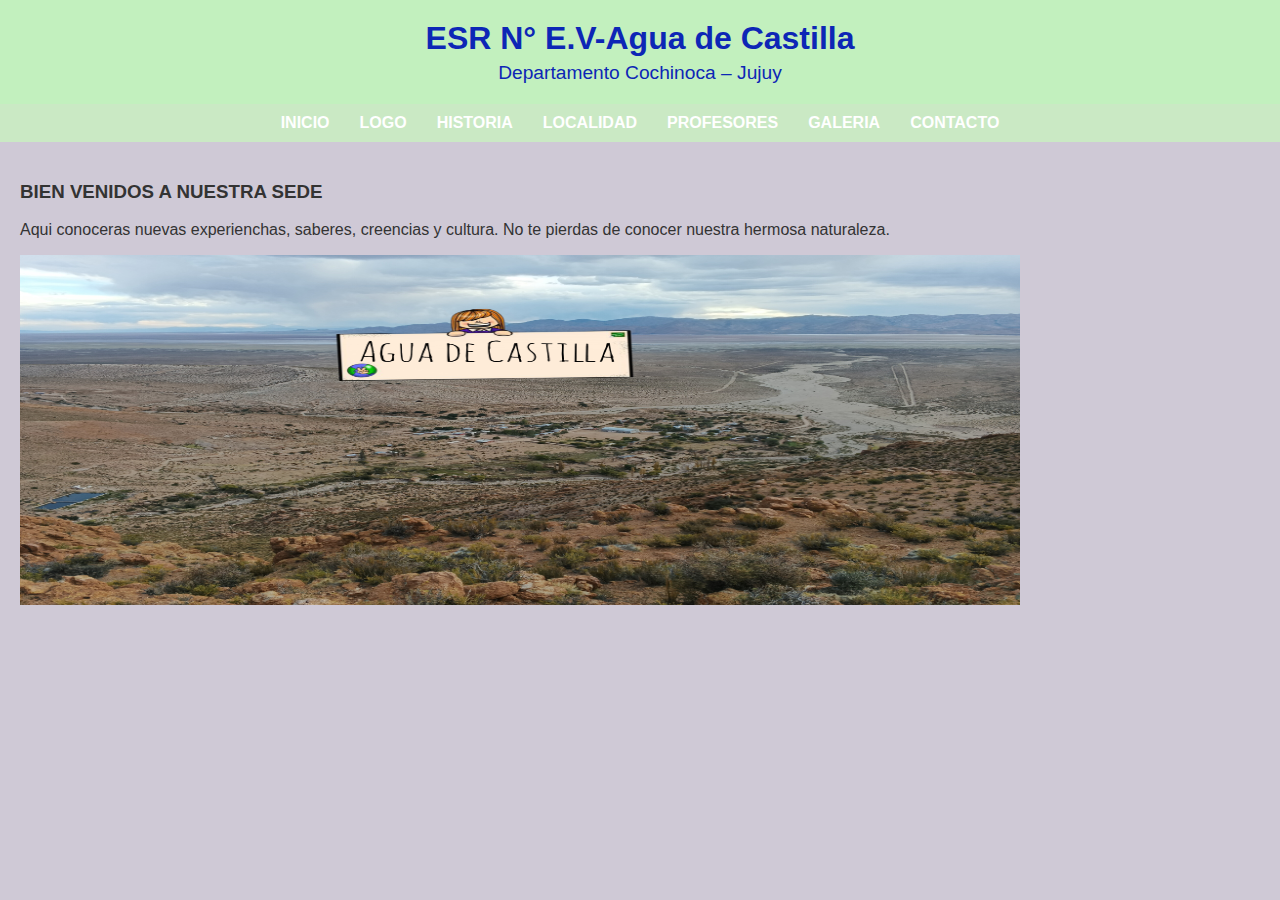
<file: INDEX.html>
<!DOCTYPE html>
<html lang="es">
<head>
    <meta charset="UTF-8">
    <meta name="viewport" content="width=device-width, initial-scale=1.0">
    <title>ESR N° E.V-Agua de Castilla</title>
    <link rel="stylesheet" href="style.css">
</head>
<body>
    <style>
      header {
    background-color: #c2f0be;
    color: rgb(13, 38, 182);
    text-align: center;     /* Centra los títulos */
    padding: 20px 0;

}

/* Títulos centrados */
header h1 {
    font-size: 2rem;
    margin: 0;
}

header h2 {
    font-size: 1.2rem;
    margin: 5px 0 0 0;
    font-weight: normal;
}
  
    </style>
<header>
    <h1>ESR N° E.V-Agua de Castilla</h1>
        <h2>Departamento Cochinoca – Jujuy</h2>
    </div>
</header>
<nav>
    <ul>
        <li><a href="index.html">INICIO</a></li>
         <li><a href="logo.html">LOGO</a></li>
        <li><a href="historia.html">HISTORIA</a></li>
        <li><a href="localidades.html">LOCALIDAD</a></li>
        <li><a href="profesores.html">PROFESORES</a></li>
        <li><a href="galeria.html">GALERIA</a></li>
        <li><a href="contacto.html">CONTACTO</a></li>
    </ul>
</nav>
<main>
    <section>
        <h3>BIEN VENIDOS A NUESTRA SEDE</h3>
        <p>
       Aqui conoceras nuevas experienchas, saberes, creencias y cultura. No te pierdas de conocer nuestra hermosa naturaleza. 
        </p>
    </section>
    <img alingn="center"><img src="1760532325659.jpg"width="1000" height="350">
        <head>
  <meta charset="UTF-8">
  <meta name="viewport" content="width=device-width, initial-scale=1.0">
  <title>Página con color</title>
  <style>
    body {
      background-color: rgb(207, 201, 214); 
    }
  </style>
</head>
</main>
</html>
</file>
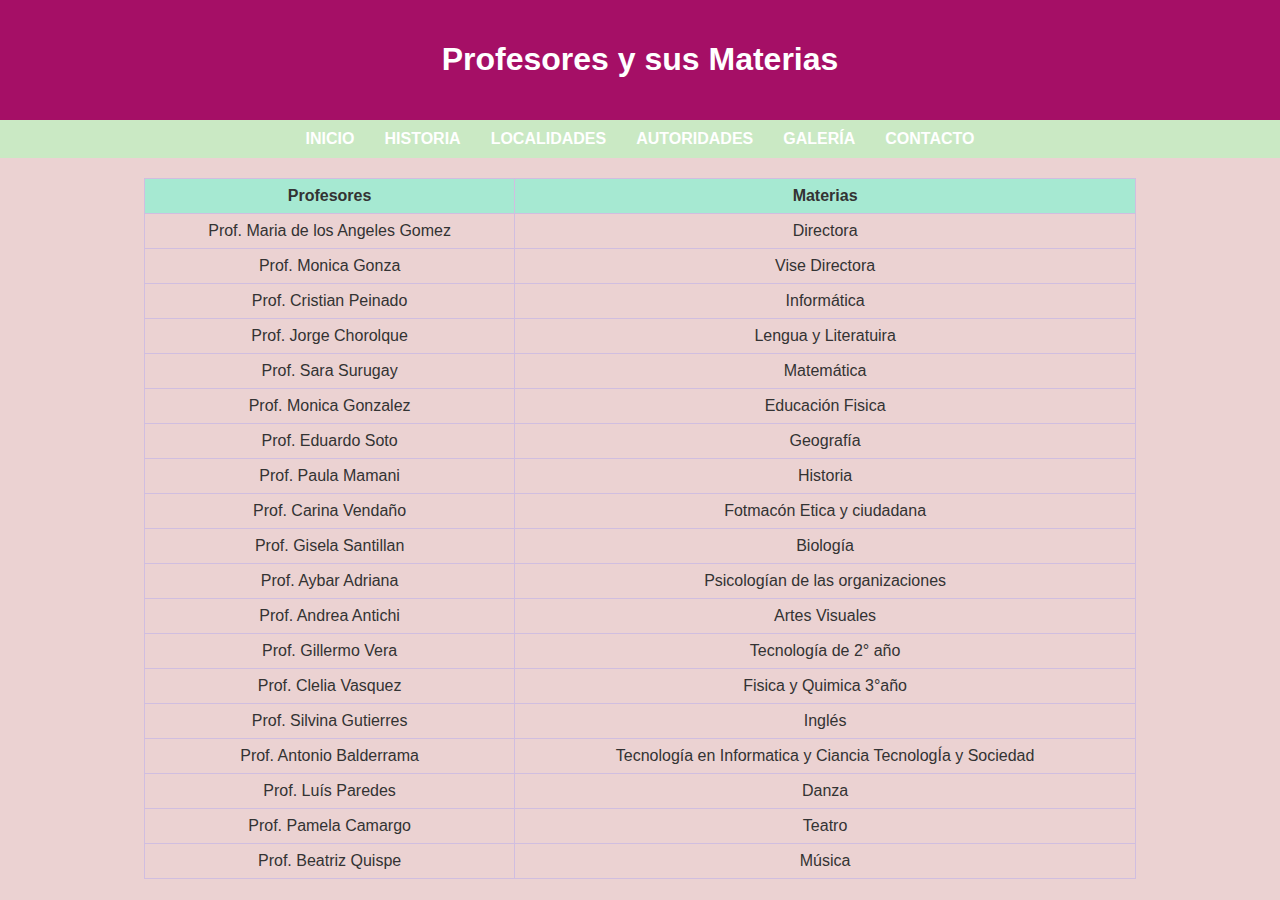
<file: AUTORIDADES.html>
<!DOCTYPE html>
<html lang="es">
<head>
    <meta charset="UTF-8">
    <meta name="viewport" content="width=device-width, initial-scale=1.0">
    <title>Autoridades de la ESR N°2</title>
    <link rel="stylesheet" href="style.css">
</head>
<body>
<header>
    <h1>Profesores y sus Materias</h1>
</header>
<nav>
    <ul>
        <li><a href="index.html">INICIO</a></li>
        <li><a href="historia.html">HISTORIA</a></li>
        <li><a href="localidades.html">LOCALIDADES</a></li>
        <li><a href="autoridades.html">AUTORIDADES</a></li>
        <li><a href="galeria.html">GALERÍA</a></li>
        <li><a href="contacto.html">CONTACTO</a></li>
    </ul>
</nav>
<main>
    <table border="1">

<tr><th>Profesores</th><th>Materias</th></tr>
<tr><td>Prof. Maria de los Angeles Gomez</td><td>Directora</td></tr>
<tr><td>Prof. Monica Gonza</td><td>Vise Directora</td></tr>
  <tr><td>Prof. Cristian Peinado</td><td>Informática</td></tr>
  <tr><td>Prof. Jorge Chorolque</td><td>Lengua y Literatuira</td></tr>
  <tr><td>Prof. Sara Surugay</td><td>Matemática</td></tr>
  <tr><td>Prof. Monica Gonzalez</td><td>Educación Fisica</td></tr>
  <tr><td>Prof. Eduardo Soto</td><td>Geografía</td></tr>
  <tr><td>Prof. Paula Mamani</td><td>Historia</td></tr>
  <tr><td>Prof. Carina Vendaño</td><td>Fotmacón Etica y ciudadana</td></tr>
  <tr><td>Prof. Gisela Santillan</td><td>Biología</td></tr>
  <tr><td>Prof. Aybar Adriana</td><td>Psicologían de las organizaciones</td></tr>
  <tr><td>Prof. Andrea Antichi</td><td>Artes Visuales</td></tr>
  <tr><td>Prof. Gillermo Vera</td><td>Tecnología de 2° año</td></tr>
  <tr><td>Prof. Clelia Vasquez</td><td>Fisica y Quimica 3°año</td></tr>
  <tr><td>Prof. Silvina Gutierres</td><td>Inglés</td></tr>
  <tr><td>Prof. Antonio Balderrama</td><td>Tecnología en Informatica y Ciancia TecnologÍa y Sociedad</td></tr>
  <tr><td>Prof. Luís Paredes</td><td>Danza</td></tr>
  <tr><td>Prof. Pamela Camargo</td><td>Teatro</td></tr>
  <tr><td>Prof. Beatriz Quispe</td><td>Música</td></tr>
 </table>
</main>
</body>
</html>
</file>
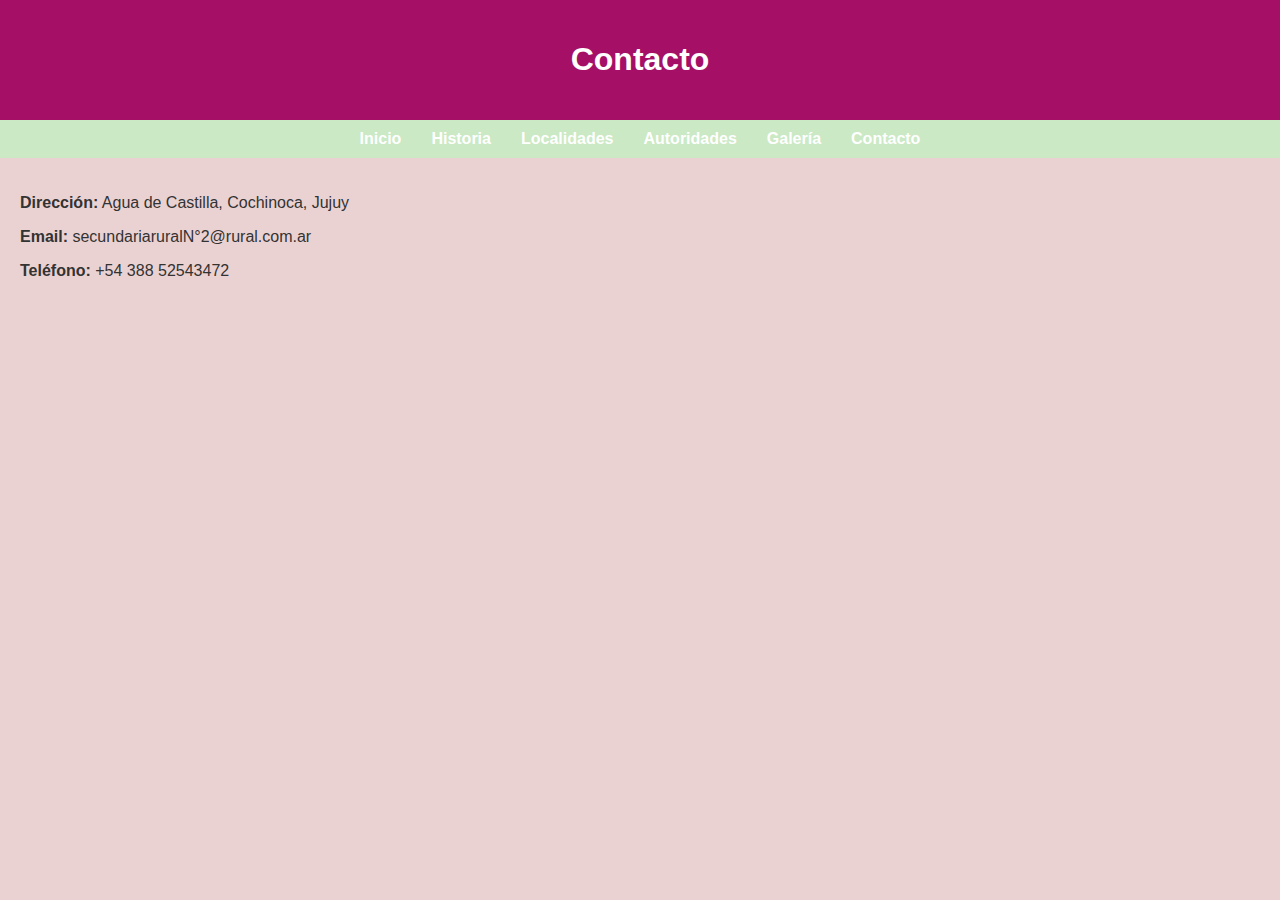
<file: CONTACTO.html>
<!DOCTYPE html>
<html lang="es">
<head>
    <meta charset="UTF-8">
    <meta name="viewport" content="width=device-width, initial-scale=1.0">
    <title>Contacto - Escuela N°2</title>
    <link rel="stylesheet" href="style.css">
</head>
<body>
<header>
    <h1>Contacto</h1>
</header>
<nav>
    <ul>
        <li><a href="index.html">Inicio</a></li>
        <li><a href="historia.html">Historia</a></li>
        <li><a href="localidades.html">Localidades</a></li>
        <li><a href="autoridades.html">Autoridades</a></li>
        <li><a href="galeria.html">Galería</a></li>
        <li><a href="contacto.html">Contacto</a></li>
    </ul>
</nav>
<main>
    <p><strong>Dirección:</strong> Agua de Castilla, Cochinoca, Jujuy</p>
    <p><strong>Email:</strong> secundariaruralN°2@rural.com.ar</p>
    <p><strong>Teléfono:</strong> +54 388 52543472</p>
</main>
</body>
</html>
</file>
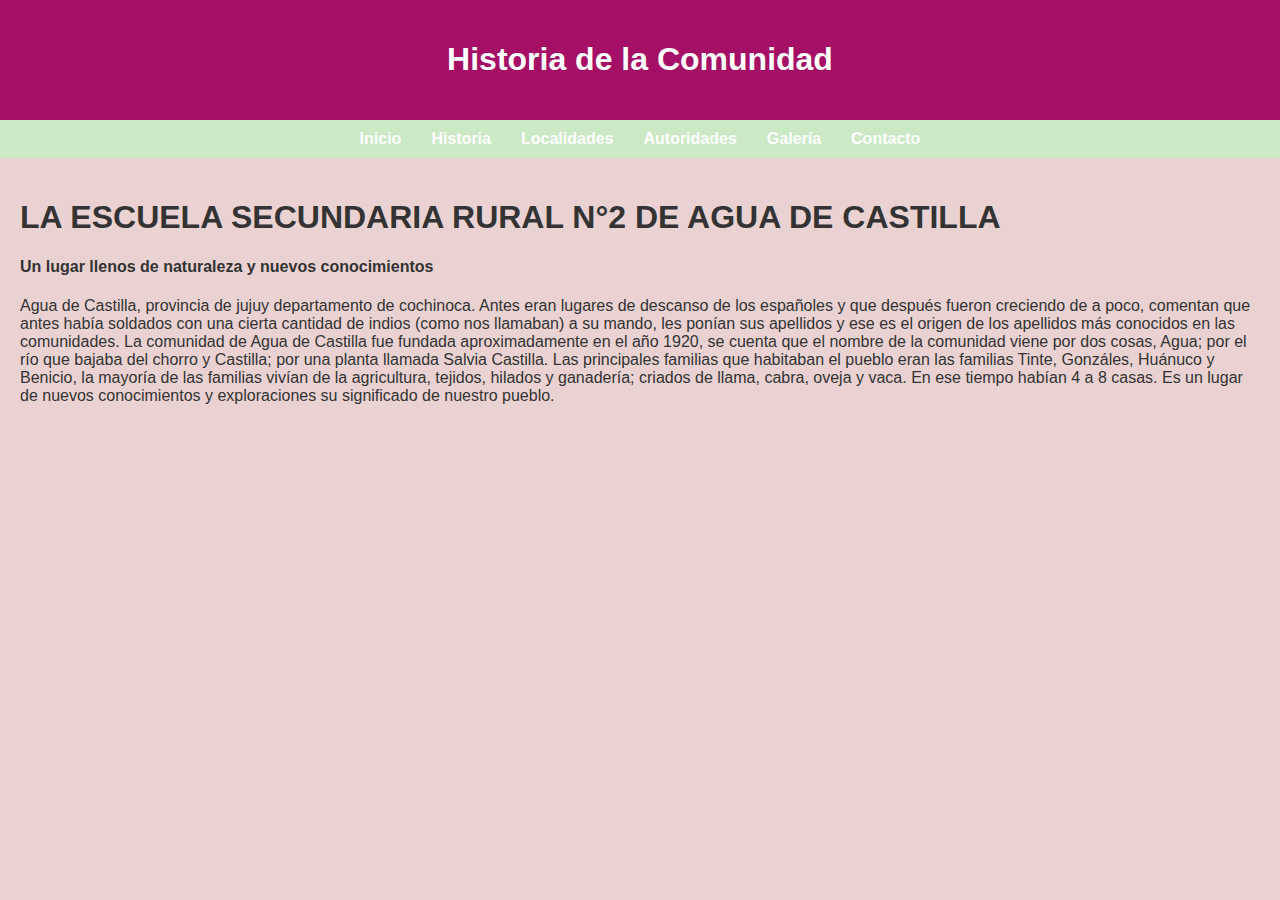
<file: HISTORIA.html>
<!DOCTYPE html>
<html lang="es">
<head>
    <title>Historia de la Comunidad</title>
    <link rel="stylesheet" href="style.css">
</head>
<header>
    <h1>Historia de la Comunidad</h1>    
</header>
<nav>
    <ul>
        <li><a href="index.html">Inicio</a></li>
        <li><a href="historia.html">Historia</a></li>
        <li><a href="localidades.html">Localidades</a></li>
        <li><a href="autoridades.html">Autoridades</a></li>
        <li><a href="galeria.html">Galería</a></li>
        <li><a href="contacto.html">Contacto</a></li>
    </ul>
</nav>
<main>
    <section>
        <h1> LA ESCUELA SECUNDARIA RURAL N°2 DE AGUA DE CASTILLA </h1>
        <h4>Un lugar llenos de naturaleza y nuevos conocimientos</h4>
        <p>Agua de Castilla, provincia de jujuy departamento de cochinoca. Antes eran lugares de descanso de los españoles y que después fueron creciendo de a poco, comentan que antes había soldados con una cierta cantidad de indios (como nos llamaban) a su mando, les ponían sus apellidos y ese es el origen de los apellidos más conocidos en las comunidades. 
La comunidad de Agua de Castilla fue fundada aproximadamente en el año 1920, se cuenta que el nombre de la comunidad viene por dos cosas, Agua; por el río que bajaba del chorro y Castilla; por una planta llamada Salvia Castilla.
Las principales familias que habitaban el pueblo eran las familias Tinte, Gonzáles, Huánuco y
Benicio, la mayoría de las familias vivían de la agricultura, tejidos, hilados y ganadería; criados
de llama, cabra, oveja y vaca. En ese tiempo habían 4 a 8 casas. Es un lugar de nuevos conocimientos y exploraciones su significado de nuestro pueblo.
</p>
</footer>
</body>
</html>
</file>
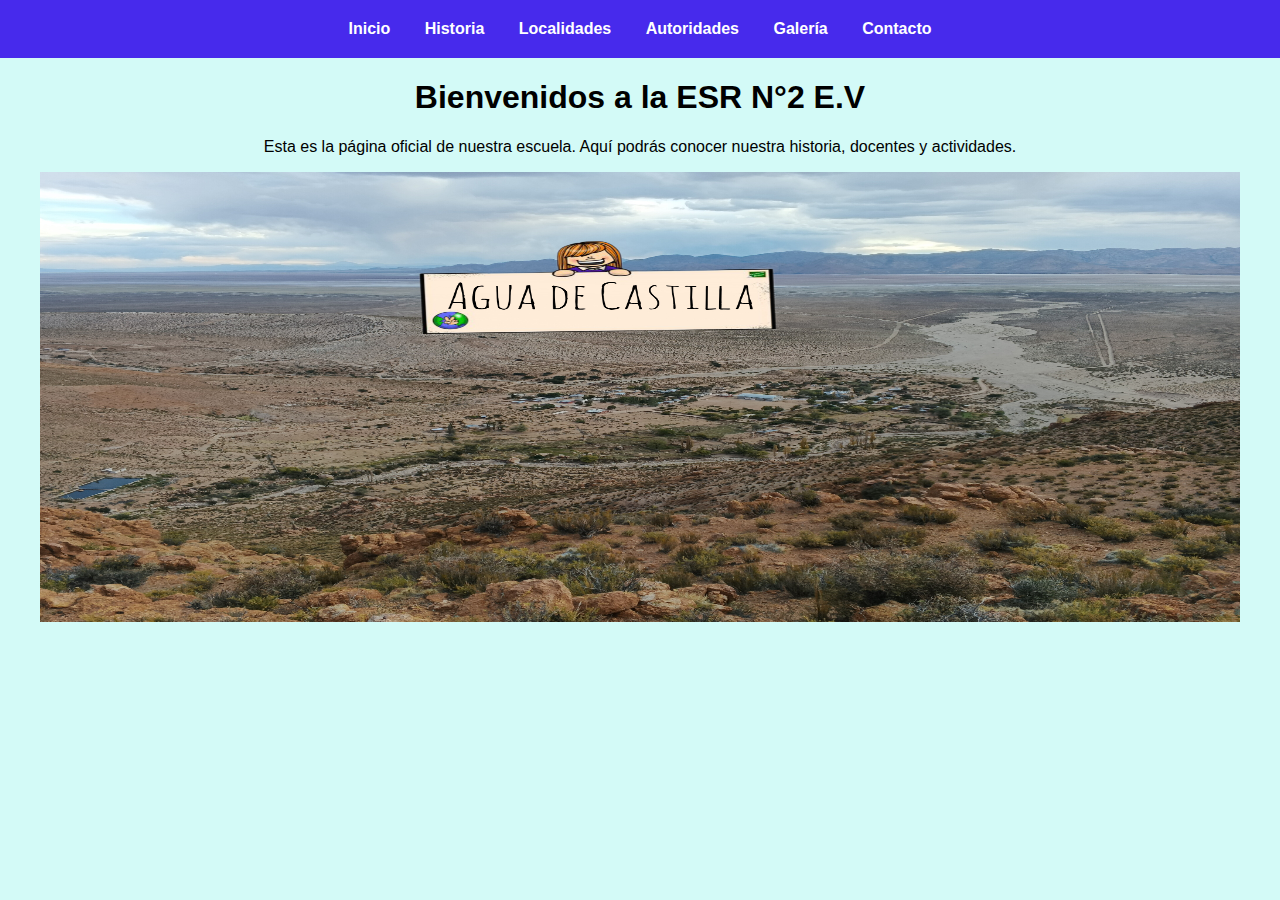
<file: INICIO.html>
<!Doctype html>
<html>
    <head>
        <meta charset="UTF-8">
        <title>E9yE10 Proyecto Tecnologico Milagros Arana-A5r</title>
    </head>
    <body>

        <nav>
            <ul> <!-- Lista desordenada -->
                 <li><a href="#inicio">Inicio</a></li>
                <li><a href="#historia">Historia</a></li>
                <li><a href="#localidades">Localidades</a></li>
                <li><a href="#autoridades">Autoridades</a></li>
                <li><a href="#galeria">Galería</a></li>
                <li><a href="#contacto">Contacto</a></li>
            </ul>
        </nav>
       
         <!-- Sección de inicio -->
         <section id="inicio">
            <h1 class="titulo-inicio">Bienvenidos a la ESR N°2 E.V</h1> <!-- Título de Inicio -->
            <div class="slider"> <!-- Contenedor del slider de imágenes -->
                <p>Esta es la página oficial de nuestra escuela. Aquí podrás conocer nuestra historia, docentes y actividades.</p>
                <div class="slide"> <!-- Primera diapositiva -->
                <img src="1760532325659.jpg" width="1200" height="450"> 
            </div>
            </section>
<!-- Fin Sección para la sede -->
    </body>
    <style>
        body {
font-family: Arial, sans-serif; /* Tipo de fuente de la página */
margin: 0; /* Elimina el margen por defecto del body */
padding: 0; /* Elimina el padding por defecto del body */
background-color: #d3faf7; /* Color de fondo de la página */
text-align: center; /* Centra el texto en el body */
}

        nav{
       background-color: #472aec; /* Color de fondo del menú */
        color: rgb(199, 223, 247); /* Color del texto del menú */
        padding: 20px 0; /* Espaciado interno del menú */
        }
        nav ul {
    list-style: none; /* Elimina los puntos de la lista */
    margin: 0; /* Elimina el margen de la lista */
    padding: 0; /* Elimina el padding de la lista */
}

nav ul li {
    display: inline; /* Muestra los elementos de la lista en línea */
    margin: 0 15px; /* Espaciado entre elementos del menú */
}

nav ul li a {
    color: white; /* Color de los enlaces */
    text-decoration: none; /* Elimina el subrayado de los enlaces */
    font-weight: bold; /* Negrita en los enlaces */
}

nav ul li a:hover {
    text-decoration: underline; /* Subrayado en el hover de los enlaces */
}
    </style>        
</html>
</file>
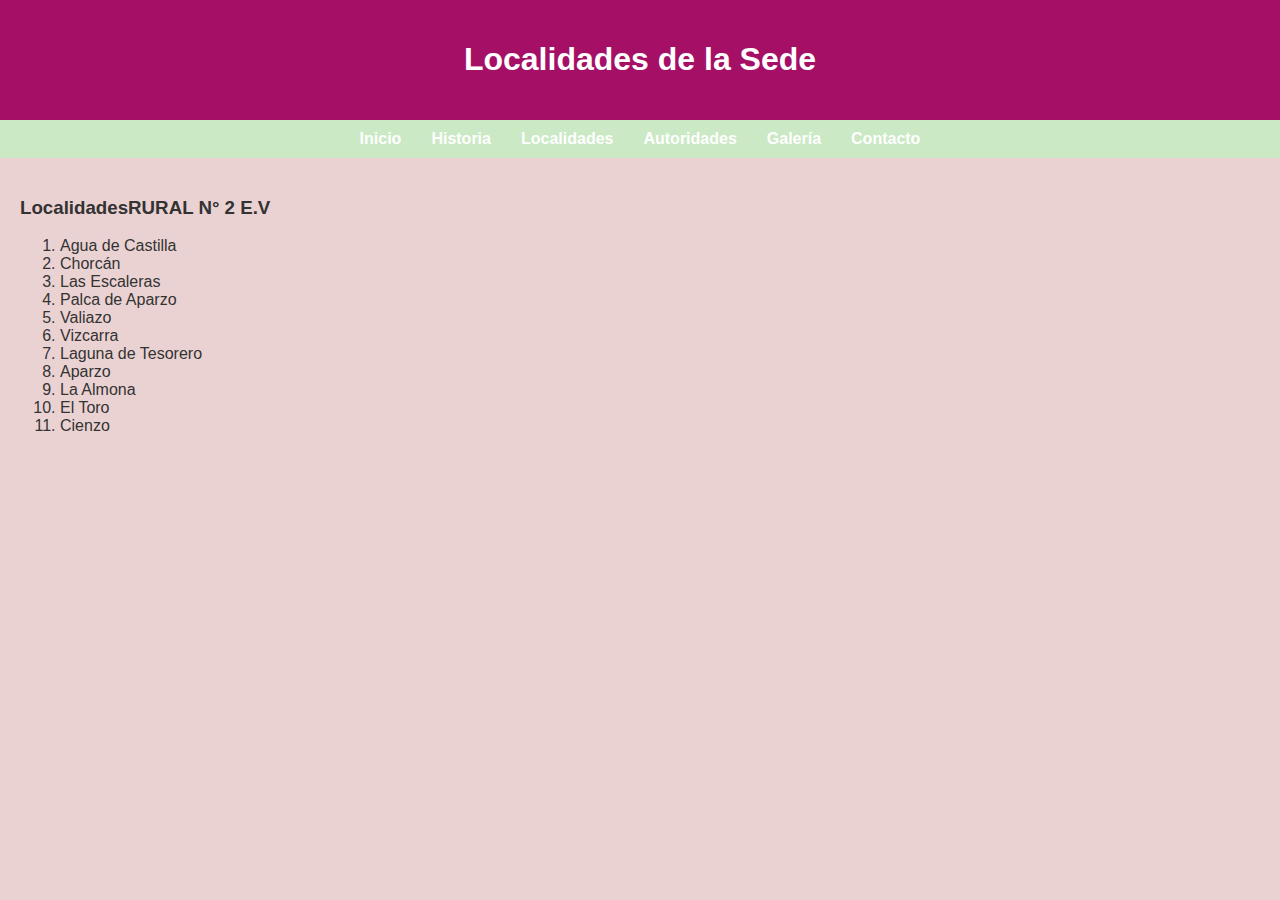
<file: LOCALIDADES.html>
<!DOCTYPE html>
<html lang="es">
<head>
    <meta charset="UTF-8">
    <meta name="viewport" content="width=device-width, initial-scale=1.0">
    <title>Localidades - Escuela N°2</title>
    <link rel="stylesheet" href="style.css">
</head>
<body>
<header>
    <h1>Localidades de la Sede</h1>
</header>
<nav>
    <ul>
        <li><a href="index.html">Inicio</a></li>
        <li><a href="historia.html">Historia</a></li>
        <li><a href="localidades.html">Localidades</a></li>
        <li><a href="autoridades.html">Autoridades</a></li>
        <li><a href="galeria.html">Galería</a></li>
        <li><a href="contacto.html">Contacto</a></li>
    </ul>
</nav>
<main>
    <h3>Localidades<b>RURAL N° 2 E.V</b></h3>
    <ol>
        <li> Agua de Castilla </li>
        <li> Chorcán </li>
        <li> Las Escaleras </li>
        <li> Palca de Aparzo </li>
        <li> Valiazo </li>
        <li> Vizcarra </li>
        <li> Laguna de Tesorero </li>
        <li> Aparzo </li>
        <li> La Almona </li>
        <li> El Toro </li>
        <li> Cienzo </li>
</body>
</html>
</file>
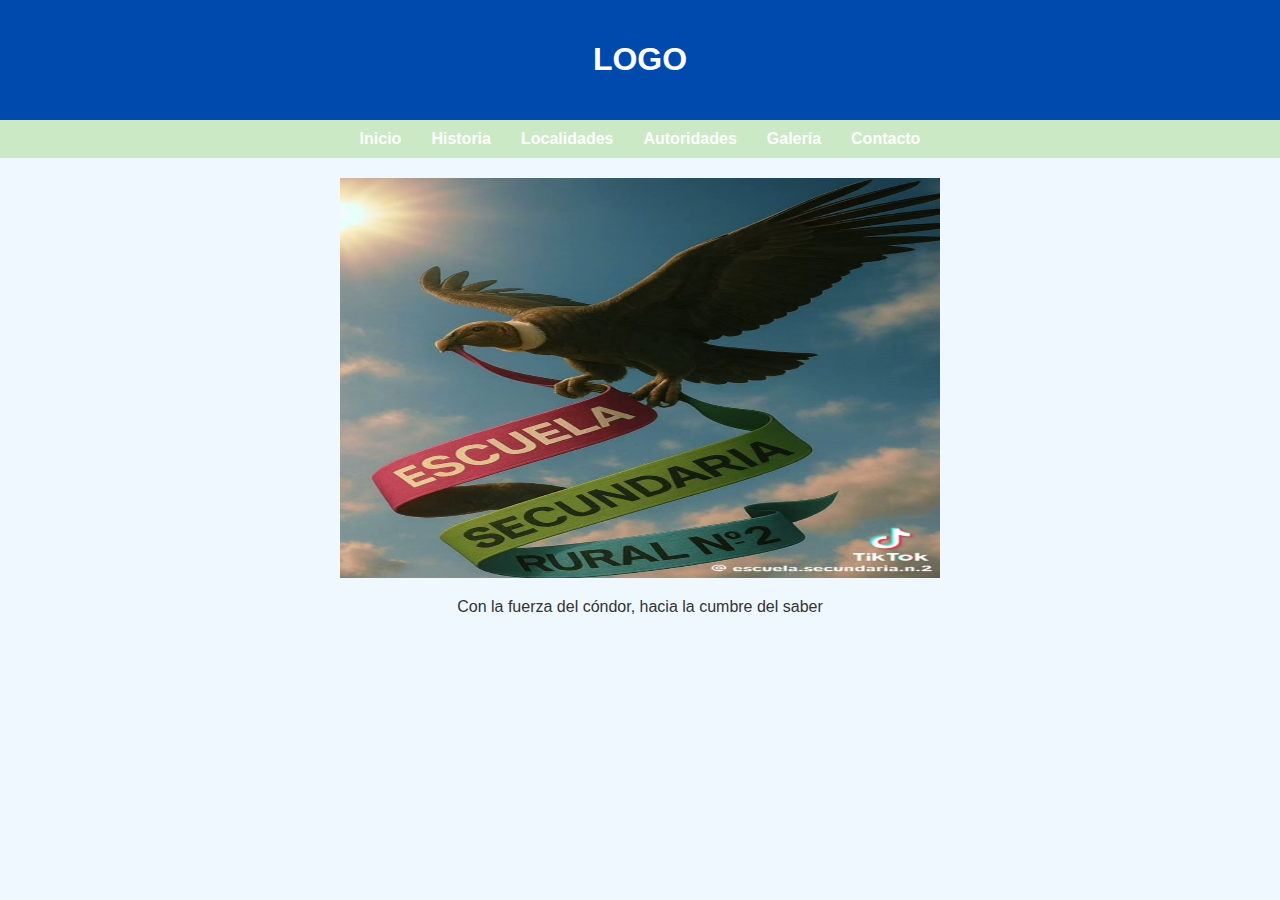
<file: LOGO.html>
<!DOCTYPE html>
<html lang="es">
<head>
    <title>LOGO</title>
    <link rel="stylesheet" href="style.css">
</head>
<header>
    <h1>LOGO</h1>    
</header>
<nav>
    <ul>
        <li><a href="index.html">Inicio</a></li>
        <li><a href="historia.html">Historia</a></li>
        <li><a href="localidades.html">Localidades</a></li>
        <li><a href="autoridades.html">Autoridades</a></li>
        <li><a href="galeria.html">Galería</a></li>
        <li><a href="contacto.html">Contacto</a></li>
    </ul>
</nav>
<img src="LOGO.jpg" height="400" width="300"> 
</p>
</footer>
</html>
 <!DOCTYPE html>
<html lang="es">
<head>
  <meta charset="UTF-8">
  <meta name="viewport" content="width=device-width, initial-scale=1.0">
  <P>Con la fuerza del cóndor, hacia la cumbre del saber</P>
  <title>LOGO</title>
  <style>
    body {
      background-color: #f0f8ff; 
      text-align: center;  
      font-family: Arial, sans-serif;
      margin: 0;
      padding: 0;
    }

    header {
      background-color: #004aad;
      color: white;
      padding: 20px;
    }

    img {
      width: 600px;   /* tamaño del logo */
      margin-top: 20px;
    }
  </style>
</head>
</html>
</file>
<file: style.css>
body{font-family:Eras Bold ITC,sans-serif;margin:0;background:#ebd2d2;color:#333}
header{background:rgb(165, 15, 102);color:white;text-align:center;padding:20px}
.logo{width:80px;display:block;margin:0 auto 10px auto}
nav ul{list-style:none;background:#cae9c4;margin:0;padding:10px;display:flex;justify-content:center}
nav ul li{margin:0 15px}
nav ul li a{text-decoration:none;color:white;font-weight:bold}
nav ul li a:hover{color:rgb(230, 14, 68)}
main{padding:20px}
.caja-info{background:#92ced6;border:2px solid #98c598;padding:15px;margin:20px 0;border-radius:10px}
table{width:80%;margin:0 auto;border-collapse:collapse}
table,th,td{border:1px solid rgb(208, 190, 224);padding:8px;text-align:center}
th{background:#a6e9d2}
.galeria{display:flex;justify-content:center;gap:15px}
.galeria img{width:250px;border-radius:10px;border:2px solid #a7ebbe}
footer{background:#c4e4eb;color:rgb(235, 223, 223);text-align:center;padding:10px 0;margin-top:20px}
</file>
